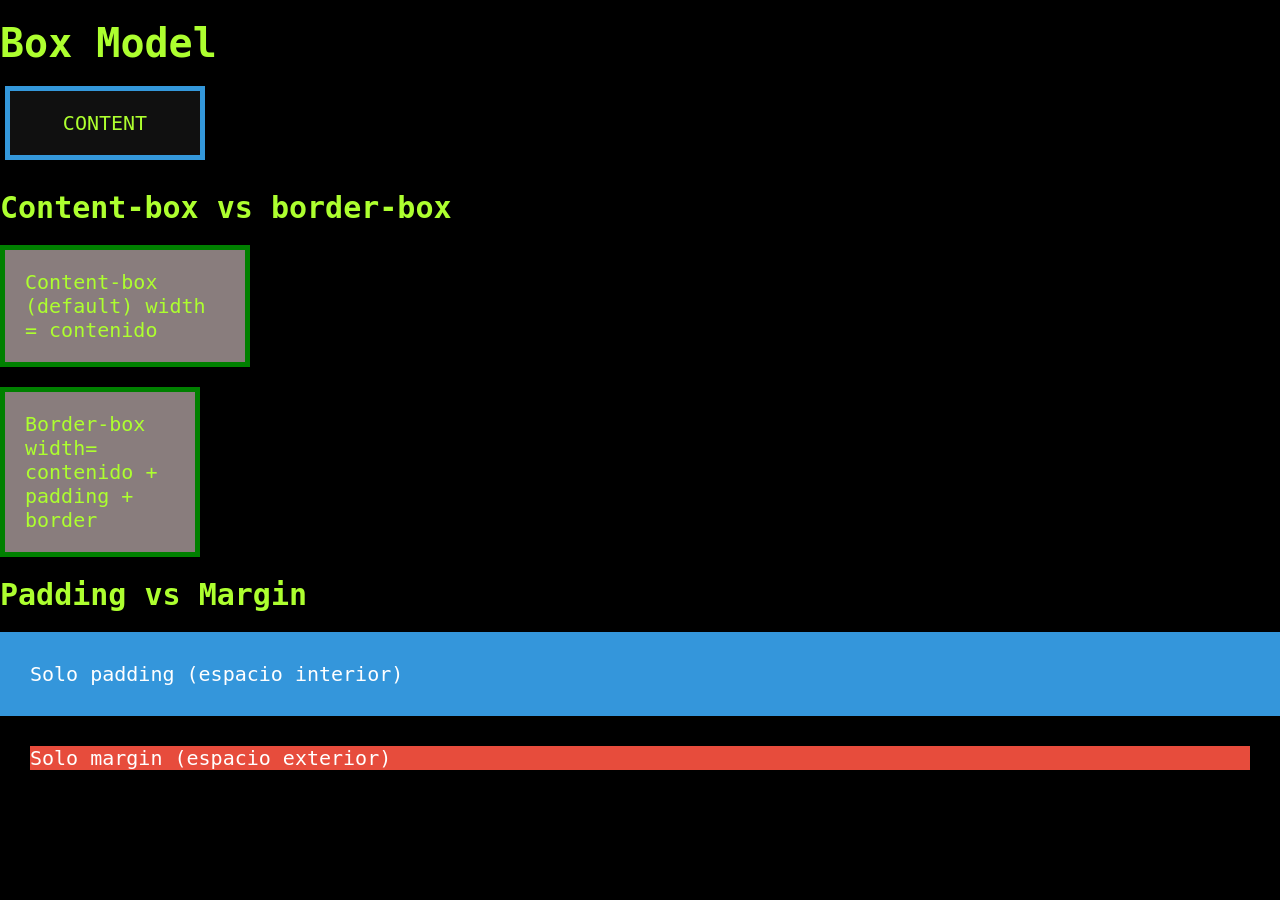
<file: boxmodel/index.html>
<!doctype html>
<html lang="es">
  <head>
    <meta charset="UTF-8" />
    <meta name="viewport" content="width=device-width, initial-scale=1.0" />
    <title>Box Model</title>
    <link rel="stylesheet" href="style.css" />
  </head>
  <body>
    <h1>Box Model</h1>

    <!-- Box Model Visual -->
    <div class="box-model">
      <div class="content">CONTENT</div>
    </div>

    <!-- Comparación -->
    <h2>Content-box vs border-box</h2>

    <div class="content-box">Content-box (default) width = contenido</div>

    <div class="border-box">Border-box width= contenido + padding + border</div>

    <!-- Padding vs Margin -->
    <h2>Padding vs Margin</h2>
    <div class="only-padding">Solo padding (espacio interior)</div>
    <div class="only-margin">Solo margin (espacio exterior)</div>
  </body>
</html>
</file>
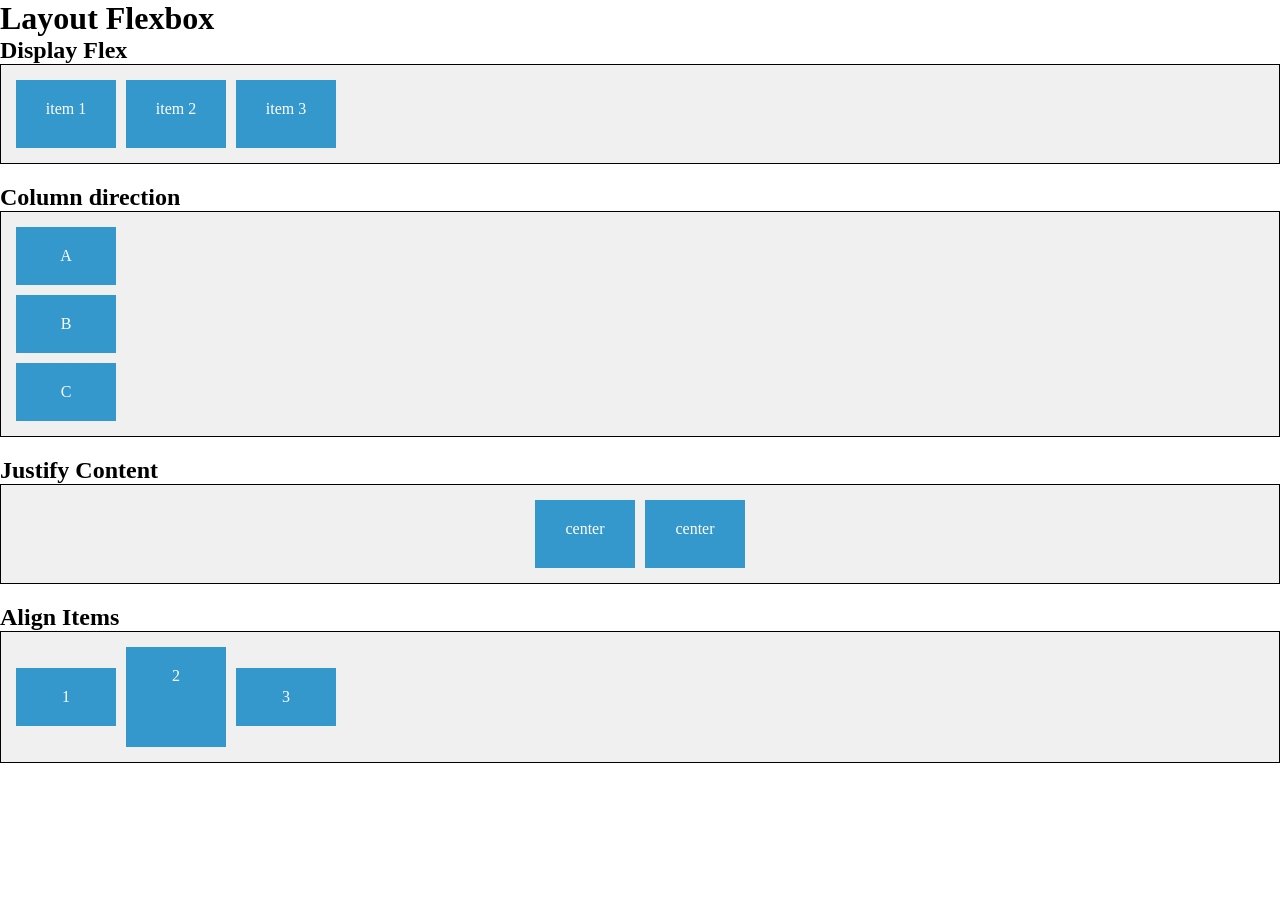
<file: flexbox/index.html>
<!doctype html>
<html lang="es">
  <head>
    <meta charset="UTF-8" />
    <meta name="viewport" content="width=device-width, initial-scale=1.0" />
    <title>Flexbox</title>
    <link rel="stylesheet" href="style.css" />
  </head>
  <body>
    <h1>Layout Flexbox</h1>

    <!-- Display Flex -->
    <h2>Display Flex</h2>
    <div class="container">
      <div class="item">item 1</div>
      <div class="item">item 2</div>
      <div class="item">item 3</div>
    </div>

    <!-- Direcction -->
    <h2>Column direction</h2>
    <div class="container column">
      <div class="item">A</div>
      <div class="item">B</div>
      <div class="item">C</div>
    </div>

    <!-- Justify Contect -->
    <h2>Justify Content</h2>
    <div class="container center">
      <div class="item">center</div>
      <div class="item">center</div>
    </div>

    <!-- Align Items -->
    <h2>Align Items</h2>
    <div class="container align">
      <div class="item">1</div>
      <div class="item small">2</div>
      <div class="item">3</div>
    </div>
  </body>
</html>
</file>
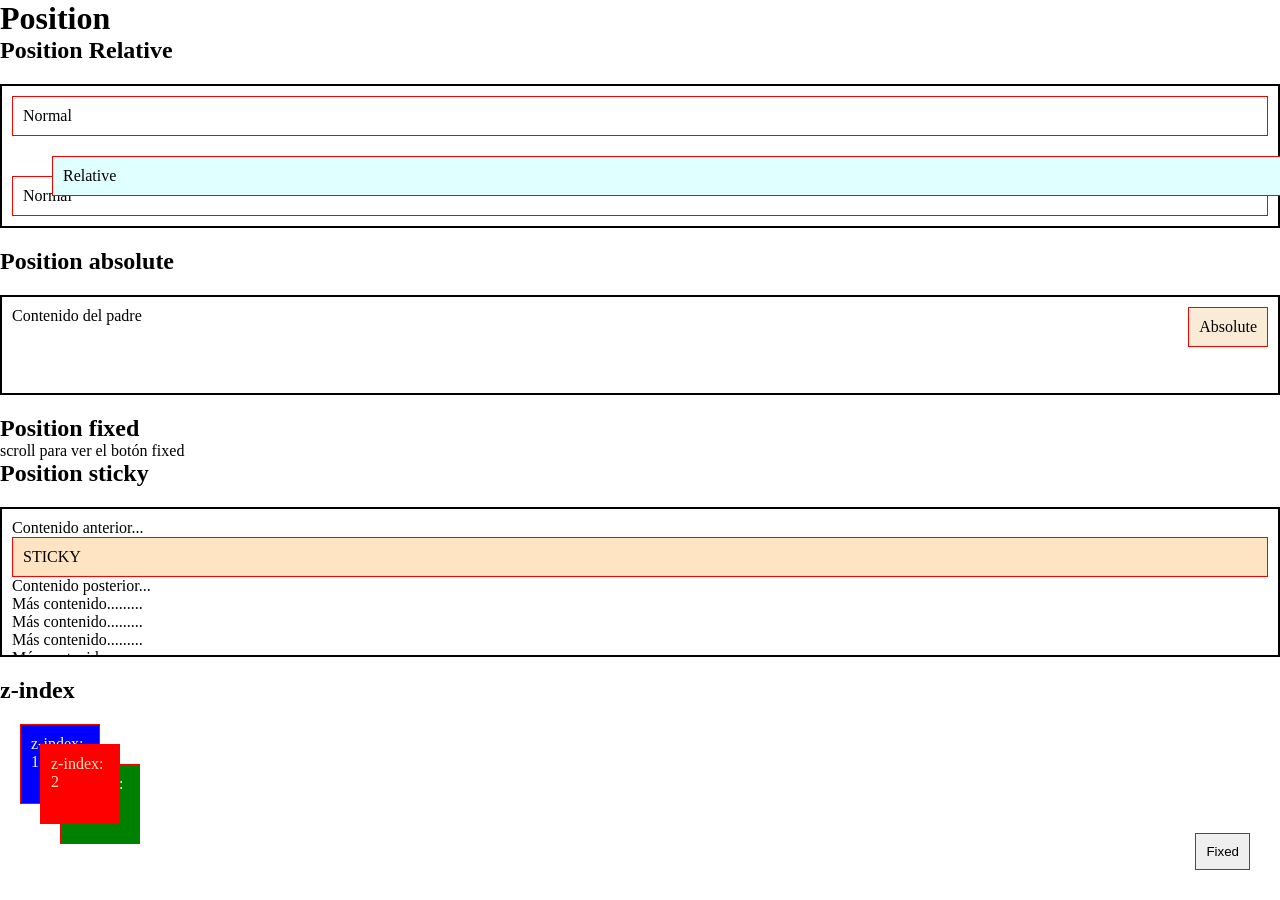
<file: position/index.html>
<!doctype html>
<html lang="es">
  <head>
    <meta charset="UTF-8" />
    <meta name="viewport" content="width=device-width, initial-scale=1.0" />
    <title>Position</title>
    <link rel="stylesheet" href="style.css" />
  </head>
  <body>
    <h1>Position</h1>

    <!-- POSITION RELATIVE -->
    <h2>Position Relative</h2>
    <div class="contenedor">
      <div class="caja">Normal</div>
      <div class="caja caja-relative">Relative</div>
      <div class="caja">Normal</div>
    </div>

    <!-- POSITION ABSOLUTE -->
    <h2>Position absolute</h2>
    <div class="contenedor-padre">
      <div class="hijo-absolute">Absolute</div>
      <p>Contenido del padre</p>
    </div>

    <!-- POSITION FIXED -->
    <h2>Position fixed</h2>
    <p>scroll para ver el botón fixed</p>
    <button class="boton-fixed">Fixed</button>

    <!-- POSITION STICKY -->
    <h2>Position sticky</h2>
    <div class="contenedor-scroll">
      <p>Contenido anterior...</p>
      <div class="elemento-sticky">STICKY</div>
      <p>Contenido posterior...</p>
      <p>Más contenido.........</p>
      <p>Más contenido.........</p>
      <p>Más contenido.........</p>
      <p>Más contenido.........</p>
      <p>Más contenido.........</p>
      <p>Más contenido.........</p>
      <p>Más contenido.........</p>
      <p>Más contenido.........</p>
      <p>Más contenido.........</p>
      <p>Más contenido.........</p>
    </div>

    <!-- Z-INDEX -->
    <h2>z-index</h2>
    <div class="contenedor-zindex">
      <div class="capa capa-1">z-index: 1</div>
      <div class="capa capa-2">z-index: 2</div>
      <div class="capa capa-3">z-index: 3</div>
    </div>
  </body>
</html>
</file>
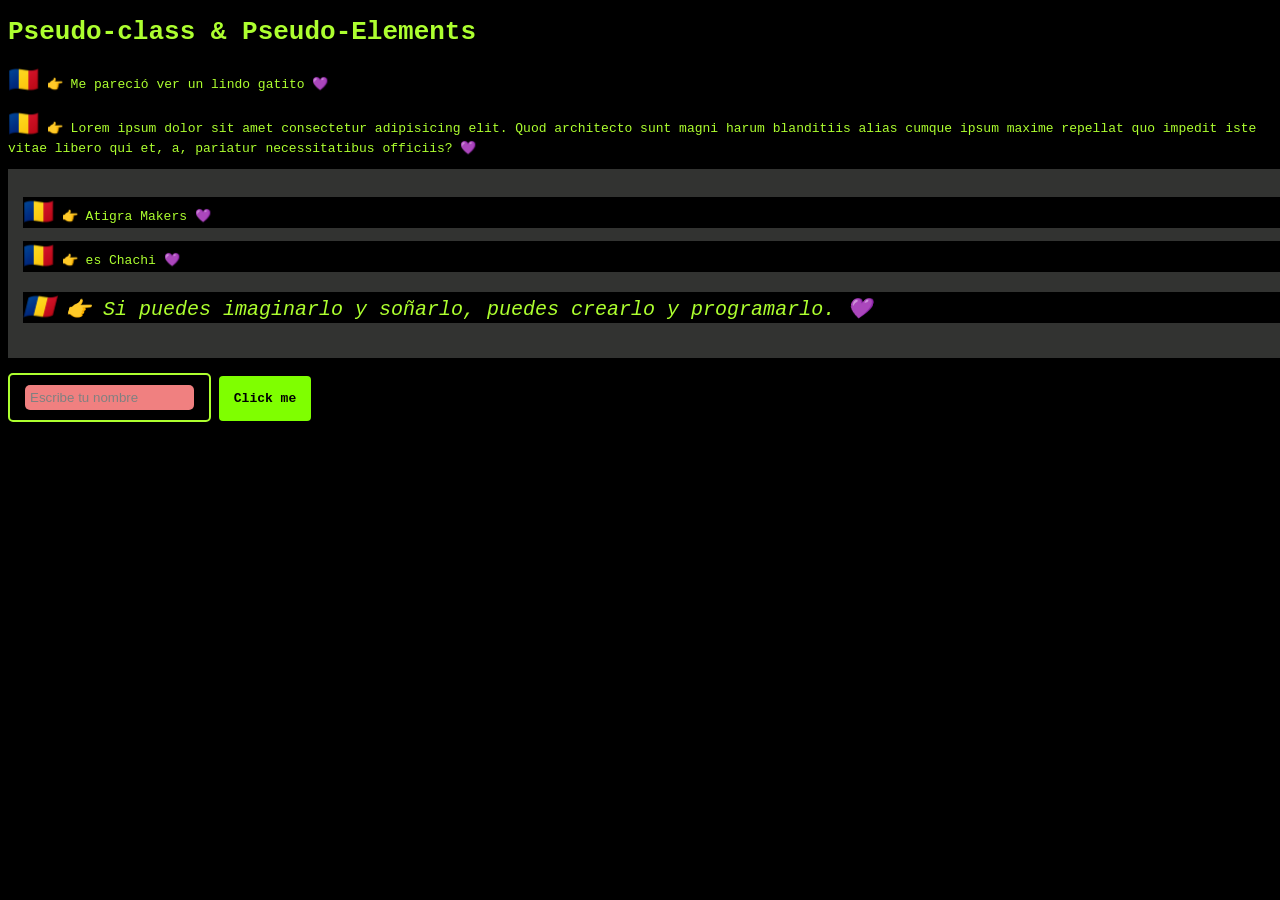
<file: pseudoclass-elements/index.html>
<!doctype html>
<html lang="es">
  <head>
    <meta charset="UTF-8" />
    <meta name="viewport" content="width=device-width, initial-scale=1.0" />
    <title>Pseudo-class Pseudo-Elements</title>
    <link rel="stylesheet" href="style.css" />
  </head>
  <body>
    <h1>Pseudo-class & Pseudo-Elements</h1>

    <p>Me pareció ver un lindo gatito</p>

    <p>
      Lorem ipsum dolor sit amet consectetur adipisicing elit. Quod architecto
      sunt magni harum blanditiis alias cumque ipsum maxime repellat quo impedit
      iste vitae libero qui et, a, pariatur necessitatibus officiis?
    </p>

    <div>
      <p>Atigra Makers</p>
      <p>es Chachi</p>
      <p>Si puedes imaginarlo y soñarlo, puedes crearlo y programarlo.</p>
    </div>

    <input type="text" placeholder="Escribe tu nombre" />

    <a href="#">Click me</a>
  </body>
</html>
</file>
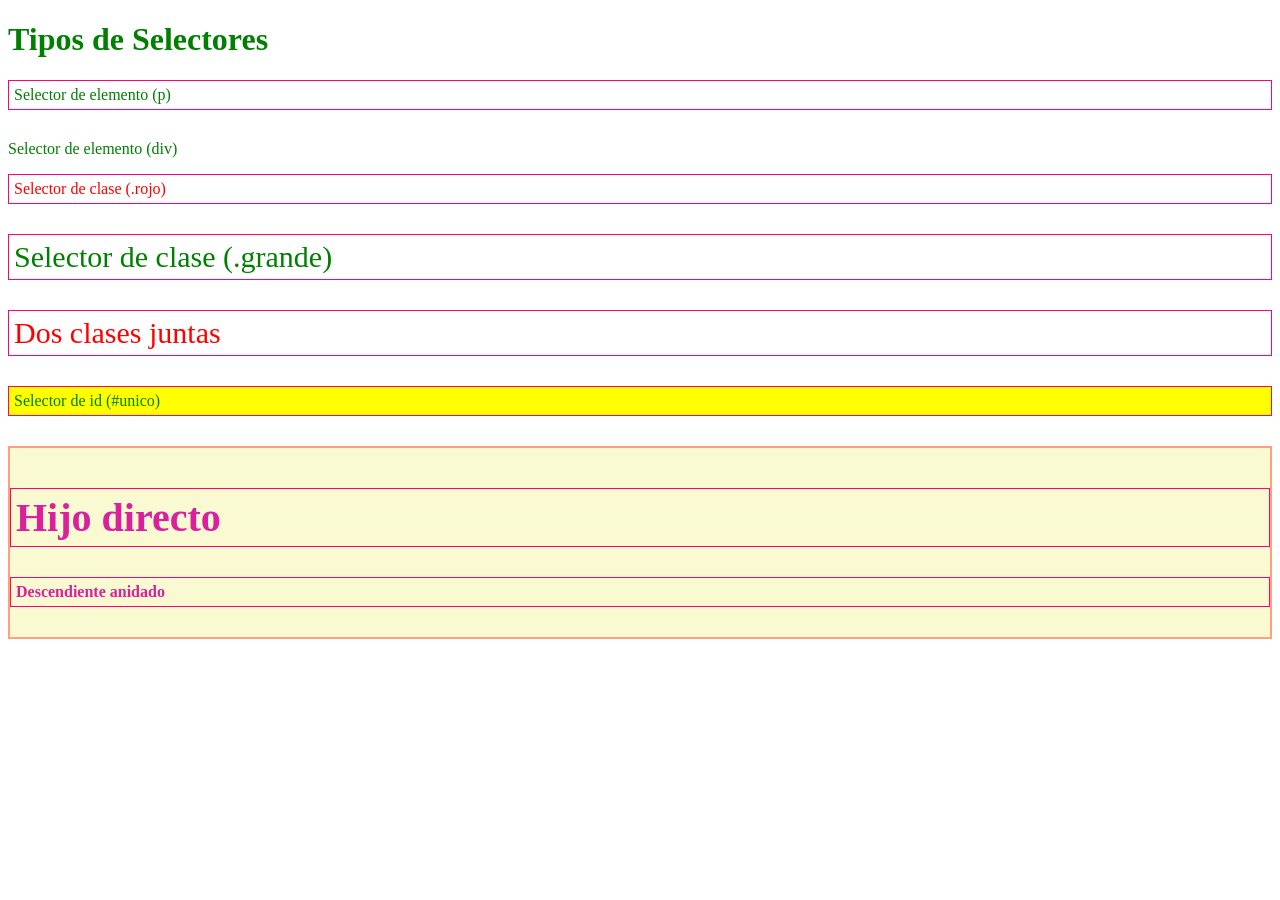
<file: tipoSelectores/index.html>
<!doctype html>
<html lang="en">
  <head>
    <meta charset="UTF-8" />
    <meta name="viewport" content="width=device-width, initial-scale=1.0" />
    <title>Tipo de Selectores</title>

    <link rel="stylesheet" href="style.css" />
  </head>
  <body>
    <h1>Tipos de Selectores</h1>

    <!-- Selectores de elemento -->
    <p>Selector de elemento (p)</p>
    <div>Selector de elemento (div)</div>

    <!-- Selectores de clase -->
    <p class="rojo">Selector de clase (.rojo)</p>
    <p class="grande">Selector de clase (.grande)</p>
    <p class="rojo grande">Dos clases juntas</p>

    <!-- Selector de ID -->
    <p id="unico">Selector de id (#unico)</p>

    <!-- Selectores descencientes -->
    <div class="container">
      <p>Hijo directo</p>
      <div>
        <p>Descendiente anidado</p>
      </div>
    </div>
  </body>
</html>
</file>
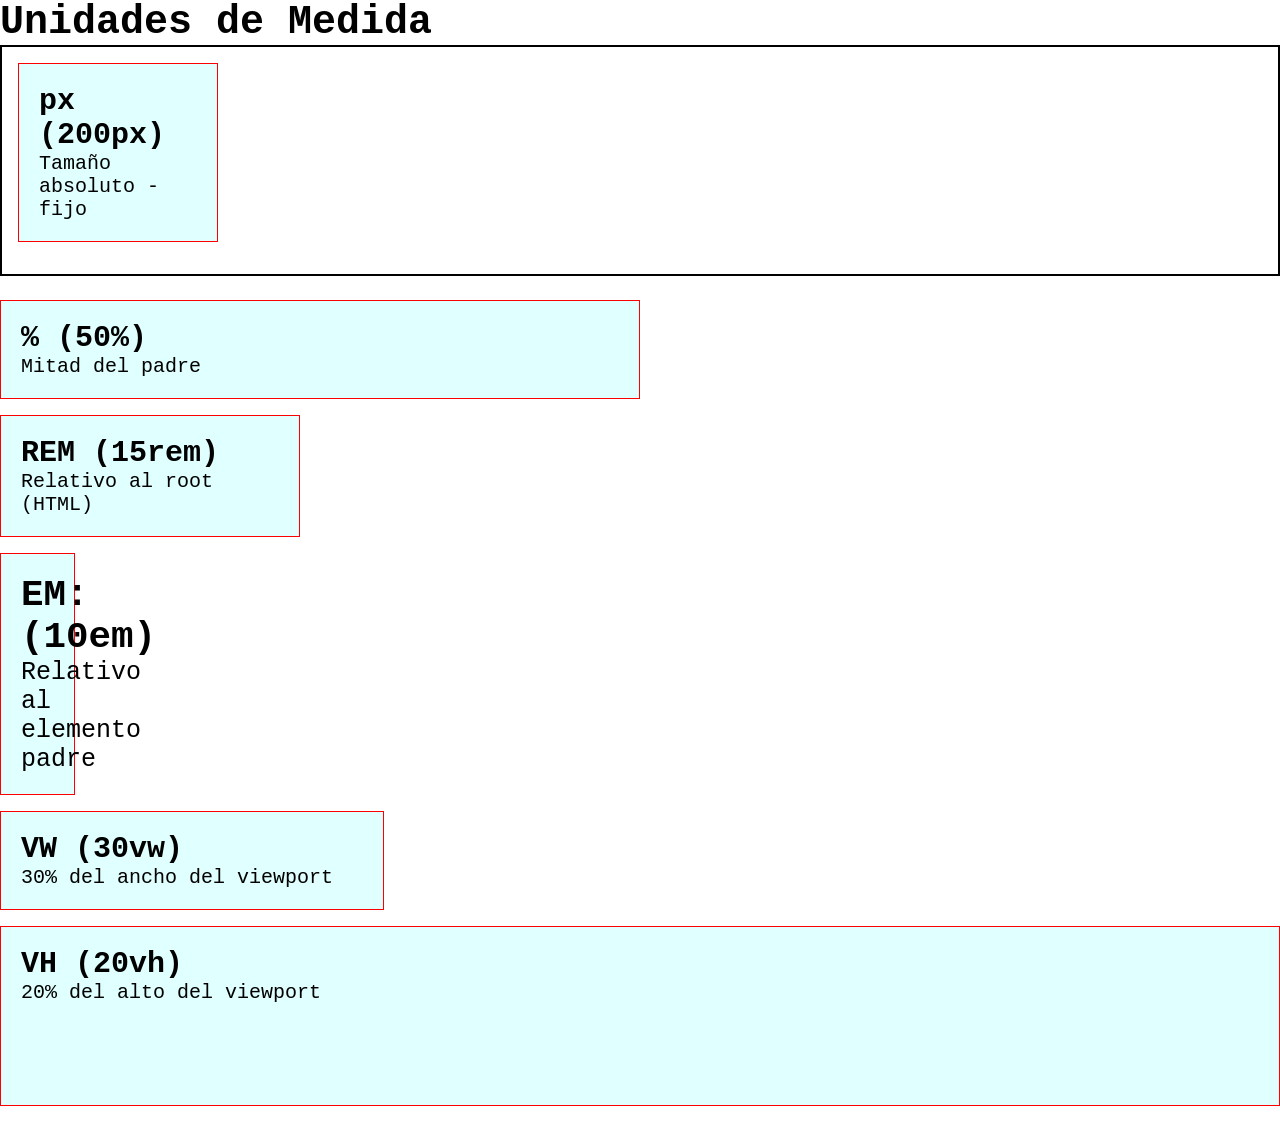
<file: unidadesMedida/index.html>
<!doctype html>
<html lang="es">
  <head>
    <meta charset="UTF-8" />
    <meta name="viewport" content="width=device-width, initial-scale=1.0" />
    <title>Unidades de Medida</title>
    <link rel="stylesheet" href="style.css" />
  </head>
  <body>
    <h1>Unidades de Medida</h1>

    <!-- COMPARACIÓN DE UNIDADES DE MEDIDA -->
    <div class="container">
      <!-- PX: ABSOLUTA - FIJA -->
      <div class="box box-px">
        <h2>px (200px)</h2>
        <p>Tamaño absoluto - fijo</p>
      </div>
    </div>

    <!-- %: RELATIVO AL PADRE -->
    <div class="box box-percent">
      <h2>% (50%)</h2>
      <p>Mitad del padre</p>
    </div>

    <!-- REM: RELATIVO AL ROOT -->
    <div class="box box-rem">
      <h2>REM (15rem)</h2>
      <p>Relativo al root (HTML)</p>
    </div>

    <!-- EM: RELATIVO AL ELEMENTO PADRE -->
    <div class="box box-em">
      <h2>EM: (10em)</h2>
      <p>Relativo al elemento padre</p>
    </div>

    <!-- VW: VIEWPORT WIDTH -->
    <div class="box box-vw">
      <h2>VW (30vw)</h2>
      <p>30% del ancho del viewport</p>
    </div>

    <!-- VH: VIEWPORT HEIGHT -->
    <div class="box box-vh">
      <h2>VH (20vh)</h2>
      <p>20% del alto del viewport</p>
    </div>
  </body>
</html>
</file>
<file: boxmodel/style.css>
/*Reset style*/
* {
  margin: 0;
  padding: 0;
  box-sizing: border-box;
}

/* Estilos principales */

html {
  font-family: monospace;
  font-size: 20px;
}

body {
  background: black;
  color: greenyellow;
}

/* Si hay varios elementos que comparten estilos, se pueden poner seguidos y separados por coma (,) para aplicárselos. */

h1,
h2 {
  margin: 20px 0;
}

h3,
h4,
h5,
h6 {
  margin: 10px 0px;
}

/* BOX MODEL VISUAL */
.box-model {
  margin-bottom: 30px;
}

.content {
  width: 200px;
  padding: 20px;
  border: 5px solid #3498db; /* red, rgb(255,0,0)*/
  margin: 5px;
  background: #101010;
  text-align: center;
}

/* CONTENT-BOX VS BORDER-BOX */

.content-box {
  box-sizing: content-box; /*por defecto*/
  width: 200px;
  padding: 20px;
  border: 5px solid green;
  margin-bottom: 20px;
  background: #897d7d;
}

.border-box {
  box-sizing: border-box;
  width: 200px;
  padding: 20px;
  border: 5px solid green;
  margin-bottom: 20px;
  background: #897d7d;
}

/* PADDING VS MARGIN */
.only-padding {
  padding: 30px;
  background-color: #3496db;
  color: white;
}

.only-margin {
  margin: 30px;
  background: #e74c3c;
  color: white;
}

/*======================
BOX MODEL:

CONTENT -> El contenido
PADDING -> El espacio interior
BORDER  -> El borde
MARGIN  -> Espacio exterior

box-sizing:
- content-box (default) suma todos los valores
- border-box (recomendado) ancho real
*/
</file>
<file: flexbox/style.css>
/* Flexbox */
/*
Juego para practicar Flexbox:
https://flexboxfroggy.com/

Guia Flexbox: (buscar en google "CSS TRICKS FLEXBOX)
https://css-tricks.com/snippets/css/a-guide-to-flexbox/
*/

/* Reset */
* {
  margin: 0;
  padding: 0;
  box-sizing: border-box;
}

/* display: flex */
.container {
  background-color: #f0f0f0;
  border: 1px solid black;
  padding: 10px;
  margin-bottom: 20px;
  min-height: 100px;
  display: flex;
}

.item {
  width: 100px;
  background-color: #3498cd;
  color: white;
  padding: 20px;
  margin: 5px;
  text-align: center;
}

/* Flex direction column */
.column {
  flex-direction: column;
}

/* Centrado en el eje horizontal */
.center {
  justify-content: center;
}

/* Centrado en el eje vertical */
/* Alineación de elementos */

.small {
  height: 100px;
}

.align {
  align-items: center;
}
</file>
<file: position/style.css>
/* Reset y estilos principales */
* {
  box-sizing: border-box;
  padding: 0;
  margin: 0;
}

.contenedor,
.contenedor-padre,
.contenedor-scroll,
.contenedor-zindez {
  border: 2px solid black;
  margin: 20px 0;
  padding: 10px;
}

.caja,
.hijo-absolute,
.boton-fixed,
.elemento-sticky,
.capa {
  border: 1px solid red;
  padding: 10px;
}

/*position: static; */
/* Posición por defecto de los elementos en el orden natural del html */

/* position: relative */
/* Similar a static pero podemos usar las propiedades top, right, bottom, left. El espacio creado no puede ser usado por ningún otro elemento. */

.caja-relative {
  background-color: lightcyan;
  position: relative;
  top: 20px;
  left: 40px;
}

/* postion: absolute; */
/* Se posiciona en relación a su ancestro distinto de static. El espacio libre puede ser ocupado por otro elemento cercano. Si no tiene ancestro distinto de static, usará el elemento body para posicionarse. */

.contenedor-padre {
  position: relative;
  height: 100px;
}

.hijo-absolute {
  position: absolute;
  top: 10px;
  right: 10px;
  background-color: antiquewhite;
}

/* position:fixed */
/* El elemento queda fijo en la posición indicada en el flujo del html, aunque hagamos scroll. Puede usar igualmente las propiedades top, right, bottom, left */

.boton-fixed {
  position: fixed;
  bottom: 30px;
  right: 30px;
}

/* position: sticky */
/* Mantiene la posición static indicada en el flujo del html y cuando llega la posición indicada por las propiedades top, right, bottom o left, pasa a ser fixed. */

.contenedor-scroll {
  height: 150px;
  overflow: auto;
}

.elemento-sticky {
  background-color: bisque;
  position: sticky;
  top: 0px;
}

/* Propiedad z-index */
/* Indica la capa donde queremos posicionar el elemento (like onion - ceapa) */

.contenedor-zindex {
  position: relative;
  height: 150px;
}

.capa {
  position: absolute;
  width: 80px;
  height: 80px;
}

.capa-1 {
  background-color: blue;
  color: beige;
  top: 20px;
  left: 20px;
  z-index: 10;
}

.capa-2 {
  background-color: red;
  color: bisque;
  top: 40px;
  left: 40px;
  z-index: 20;
}

.capa-3 {
  background-color: green;
  color: azure;
  top: 60px;
  left: 60px;
}
</file>
<file: pseudoclass-elements/style.css>
/* Configuramos primero los estilos básicos y generales*/

* {
  background: black;
  color: greenyellow;
}

html {
  font-family: monospace;
}

div {
  width: 100%;
  background-color: rgb(50, 51, 49);
  padding: 15px;
}

input {
  margin-top: 15px;
  padding: 15px;
  border: 2px solid greenyellow;
  border-radius: 5px;
}

/* Convertimos con estilos un enlace (a) en un botón aparente*/

a {
  width: 150px;
  background: chartreuse;
  padding: 15px;
  text-decoration: none;
  color: black;
  font-weight: bold;
  border-radius: 4px;
}

/* Fin estilos generales */

/* Pseudo-class */
/* Cuando algo ocurre (un evento) modificamos los estilos, también según la posición del documento */
/* Sintaxis; selector:pseudo-class{} */

a:hover {
  background: lightgreen;
  color: goldenrod;
  box-shadow: 2px 2px green;
}

input:focus {
  background: lightgoldenrodyellow;
  color: lightgray;
}

div p:nth-child(3) {
  font-size: 20px;
  font-style: italic;
}

/* Podemos combinar pseudo-class */

div p:nth-child(1):hover {
  color: rgb(250, 1, 76);
  font-size: 20px;
  font-weight: bold;
}

/* Pseudo-Elements */
/* Aplicamos estilos o añadimos contenido al elemento indicado */
/* Sintaxis: selector::pseudo-element{} */

p::first-letter {
  color: rgb(255, 0, 68);
  font-size: 25px;
}

p::before {
  content: '🇷🇴 👉 ';
}

p::after {
  content: ' 💜';
}

::placeholder {
  color: grey;
  background: lightcoral;
  padding: 5px;
  border-radius: 5px;
}

/* Podemos combinar pseudo-class y pseudo-elements */

p:nth-child(3)::selection {
  color: grey;
  background-color: lightcoral;
}
</file>
<file: tipoSelectores/style.css>
/* Selectores en CSS */

/* Selector Universal */
* {
  color: green;
}

/* Selectores de tipo o elemento */
p {
  margin-bottom: 30px;
  border: 1px solid rgb(268, 2, 116);
  padding: 5px;
}

/* Selector de clase */
/*
Sintaxis:
.nombreClase{}
*/

.rojo {
  color: red;
}

.grande {
  font-size: 30px;
}

.container {
  border: 2px solid lightsalmon;
}

/* Selector de id */
/*
Sintaxis:
#nombreId{}
*/

#unico {
  background-color: yellow;
}

/* Selectores descencientes */
/* Aplica estilos a todos los hijos directos e indirectos del elemento indicado*/

.container p {
  color: rgb(218, 32, 156);
  font-weight: bold;
}

/* Hijo directo */
/* Aplica estilos solamente a los hijos directos del elemento padre seleccionado */
.container > p {
  font-size: 40px;
}

/* Elemento adyadcente */
/* Aplica estilos al elemento adyadcente al indicado inicialmente por debajo de este.*/

p + .container {
  background-color: lightgoldenrodyellow;
}
</file>
<file: unidadesMedida/style.css>
/* Reset y estilos principales */
* {
  box-sizing: border-box;
  margin: 0;
  padding: 0;
}

html {
  font-family: monospace;
  font-size: 20px;
}

.container {
  border: 2px solid black;
  padding: 16px;
  margin-bottom: 24px;
}

.box {
  border: 1px solid red;
  padding: 20px;
  margin-bottom: 16px;
  background: lightcyan;
}

/* MEDIDAS ABSOLUTAS */
/* Son medidas fijas, no cambian. px, cm, in, ...*/
.box-px {
  width: 200px;
}

/* MEDIDAS RELATIVAS */
/* Son medidas que cambian en relación a algún elemento, normalmente el elemento padre o raiz */

/* Porcentaje % */
.box-percent {
  width: 50%;
}

/* rem */
/* Es relativo al tamaño de la fuente del elemento raiz (etiqueta html) configurado por defecto.
Por ejemplo:

html{
    font-size: 16px;
}

1rem == 16px
2rem == 32px
1.5rem == 24px
*/
.box-rem {
  width: 15rem;
}

/* em */
/* Medida relativa al font-size del elemento padre 
Por ejemplo:

.box-container{
    font-size: 20px;
}

1em == 20px
2em ==
1.2 ==
*/
.box-em {
  font-size: 25px;
  width: 3em;
}

/* viewport width */
/* Medida relativa al ancho del viewport (ventana) 
Por ejemplo: viewport width == 1000px
10vw == 10% del viewport == 100px
*/

.box-vw {
  width: 30vw;
}

/* viewport heigth */
.box-vh {
  height: 20vh;
}
</file>
